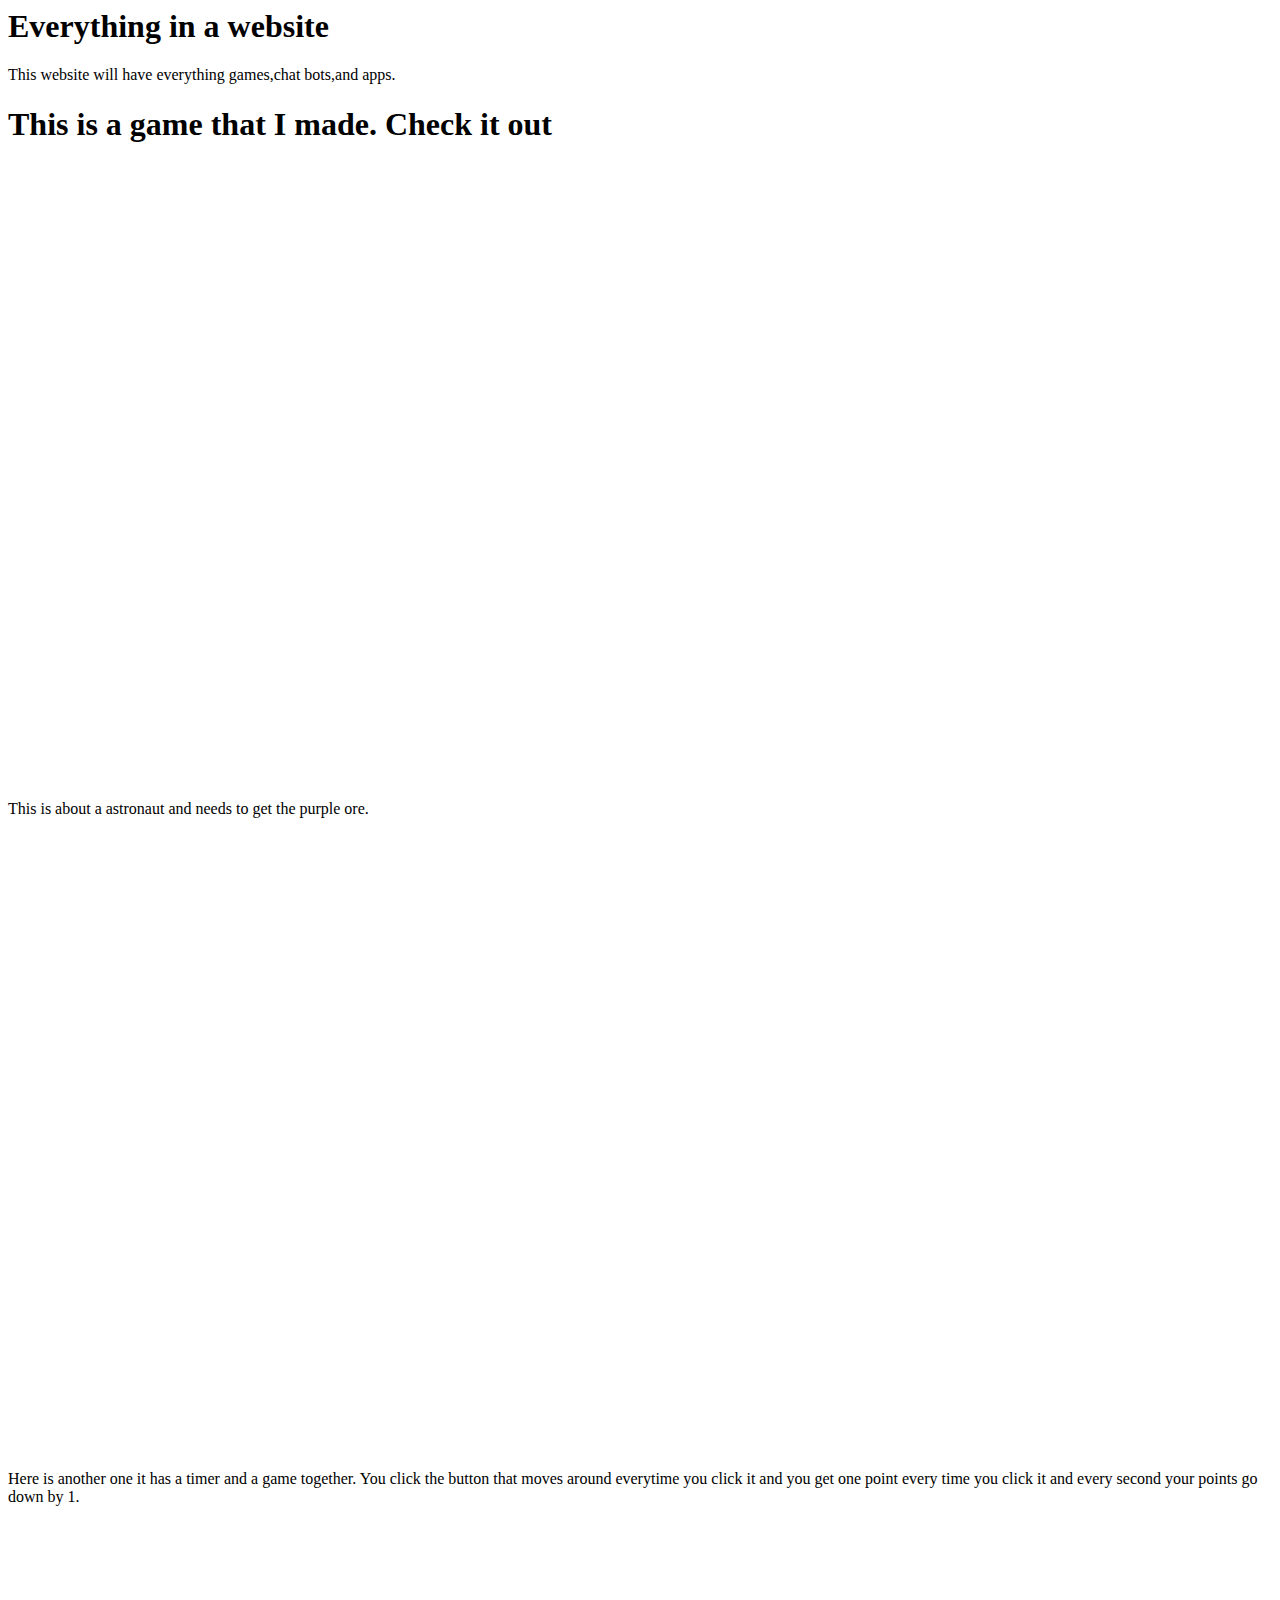
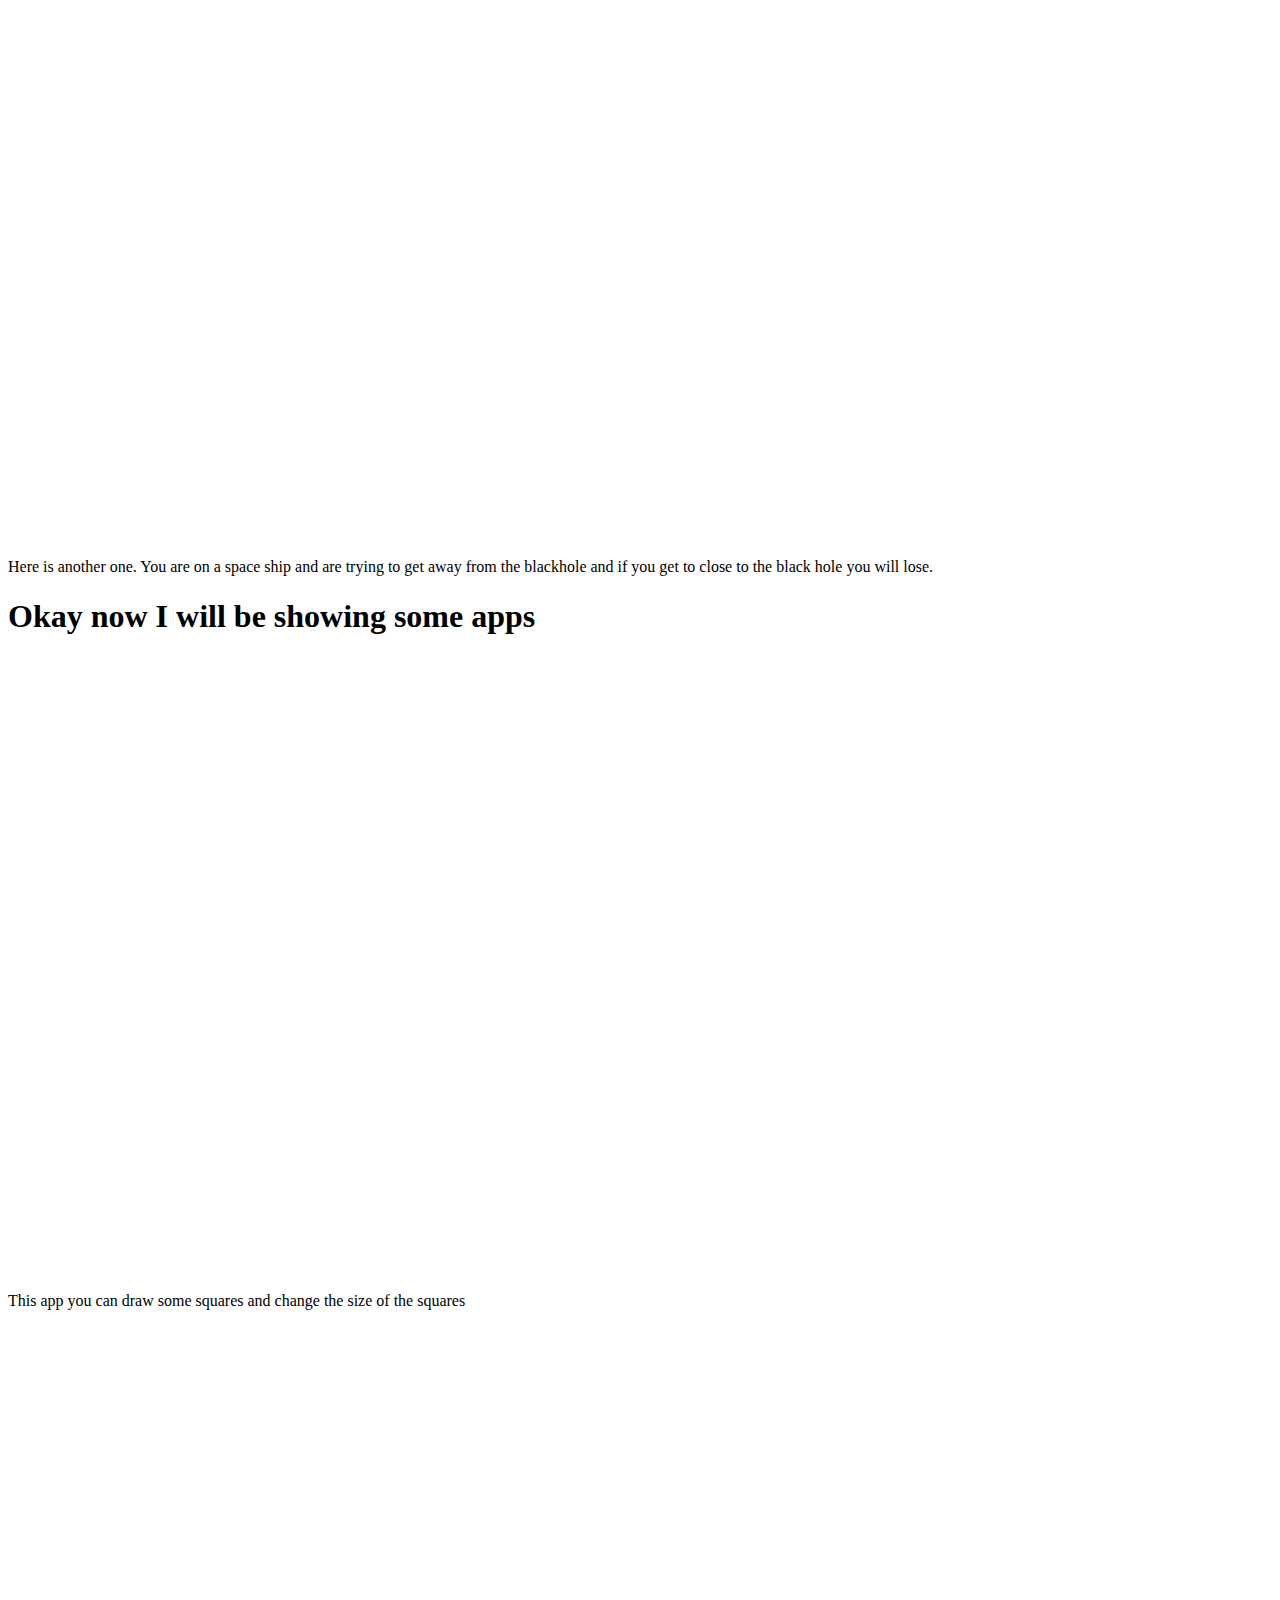
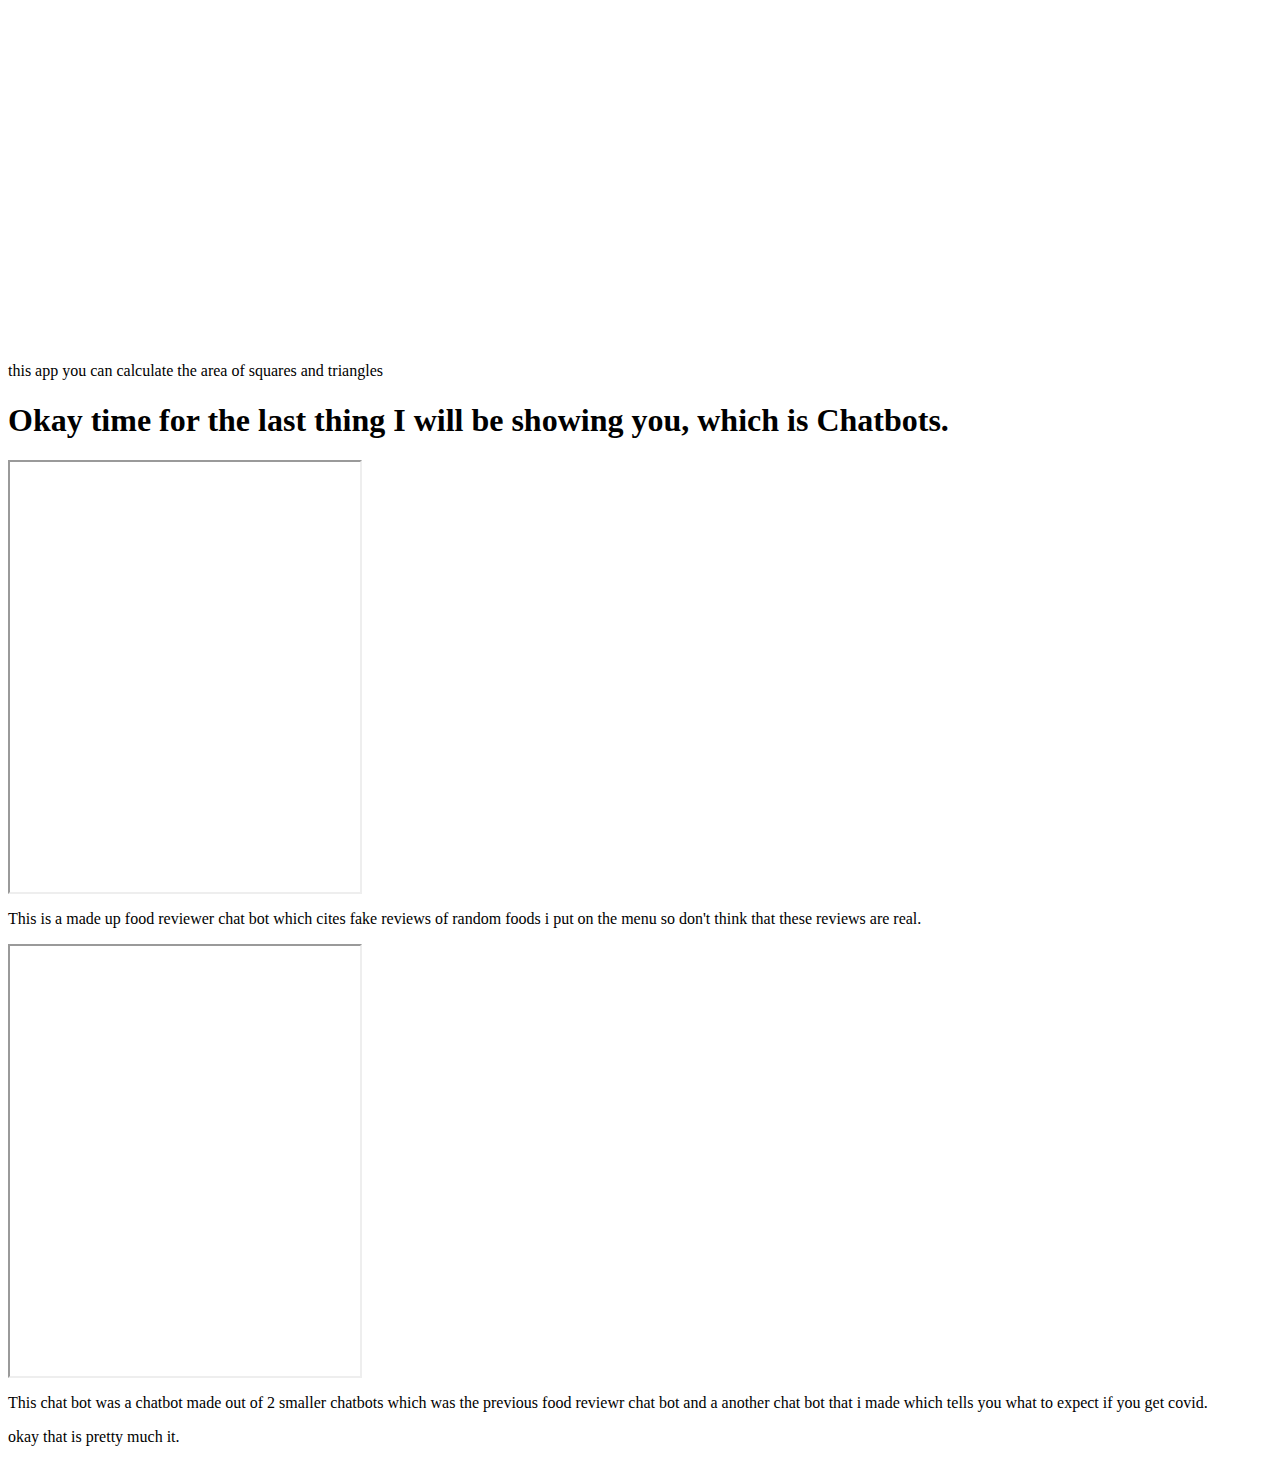
<file: emeded a lot of stuff thingy/index.html>
<html>
    <head>
        <title> Lots of stuff</title>
    </head>
    <body>
        <section id="the start">
            <h1> Everything in a website</h1>
            <p> This website will have everything games,chat bots,and apps.</p>

        </section>
        
        <section id="game">
            <h1> This is a game that I made. Check it out</h1>
            
            <iframe width="392" height="620" style="border: 0px;" src="https://studio.code.org/projects/applab/UxgkkvFQfstJWH1C-Wwp1QKUEPuFFIGZoYItsLq-DXA/embed"></iframe>
            <p> This is about a astronaut and needs to get the purple ore.</p>
            <iframe width="392" height="620" style="border: 0px;" src="https://studio.code.org/projects/applab/rXWaDtNdonDCD5ej0cro9BNi3_CP3dctQsoyFD4Gd1Q/embed"></iframe>
            <p> Here is another one it has a timer and a game together. You click the button that moves around everytime you click it and you get one point every time you click it and every second your points go down by 1. </p>
            <iframe width="392" height="620" style="border: 0px;" src="https://studio.code.org/projects/applab/CIcPeY7KndGd_24k-pvVDCJSTZhuaj4mA1ZfT3CkcIs/embed"></iframe>
            <p> Here is another one. You are on a space ship and are trying to get away from the blackhole and if you get to close to the black hole you will lose.</p>
            

        </section>
        <section id="apps">
            <h1> Okay now I will be showing some apps </h1>
            <iframe width="392" height="620" style="border: 0px;" src="https://studio.code.org/projects/applab/wcf6Nbl_xRRbkoq6E8mbpPYyH6aWWUIzUrO7rBy3iVc/embed"></iframe>
            <p> This app you can draw some squares and change the size of the squares </p>
            <iframe width="392" height="620" style="border: 0px;" src="https://studio.code.org/projects/applab/EENej7uuPGWTO3o_XtgIYM6QAXTc0dvrFjc4IwZ5dak/embed"></iframe>
            <p> this app you can calculate the area of squares and triangles</p>


        </section>
        <section id="chatbot">
            <h1> Okay time for the last thing I will be showing you, which is Chatbots.</h1>
            <iframe
    allow="microphone;"
    width="350"
    height="430"
    src="https://console.dialogflow.com/api-client/demo/embedded/c2c72d6a-c9df-4630-a245-f8d043708cda">
</iframe>
<p> This is a made up food reviewer chat bot which cites fake reviews of random foods i put on the menu so don't think that these reviews are real. </p>
<iframe
    allow="microphone;"
    width="350"
    height="430"
    src="https://console.dialogflow.com/api-client/demo/embedded/675f5f02-7fcc-4d94-abb5-01c1dd7b9878">
</iframe>
<p> This chat bot was a chatbot made out of 2 smaller chatbots which was the previous food reviewr chat bot and a another chat bot that i made which tells you what to expect if you get covid.</p>

      

        </section>
        <p> okay that is pretty much it.</p>
    </body>
</html>
</file>
